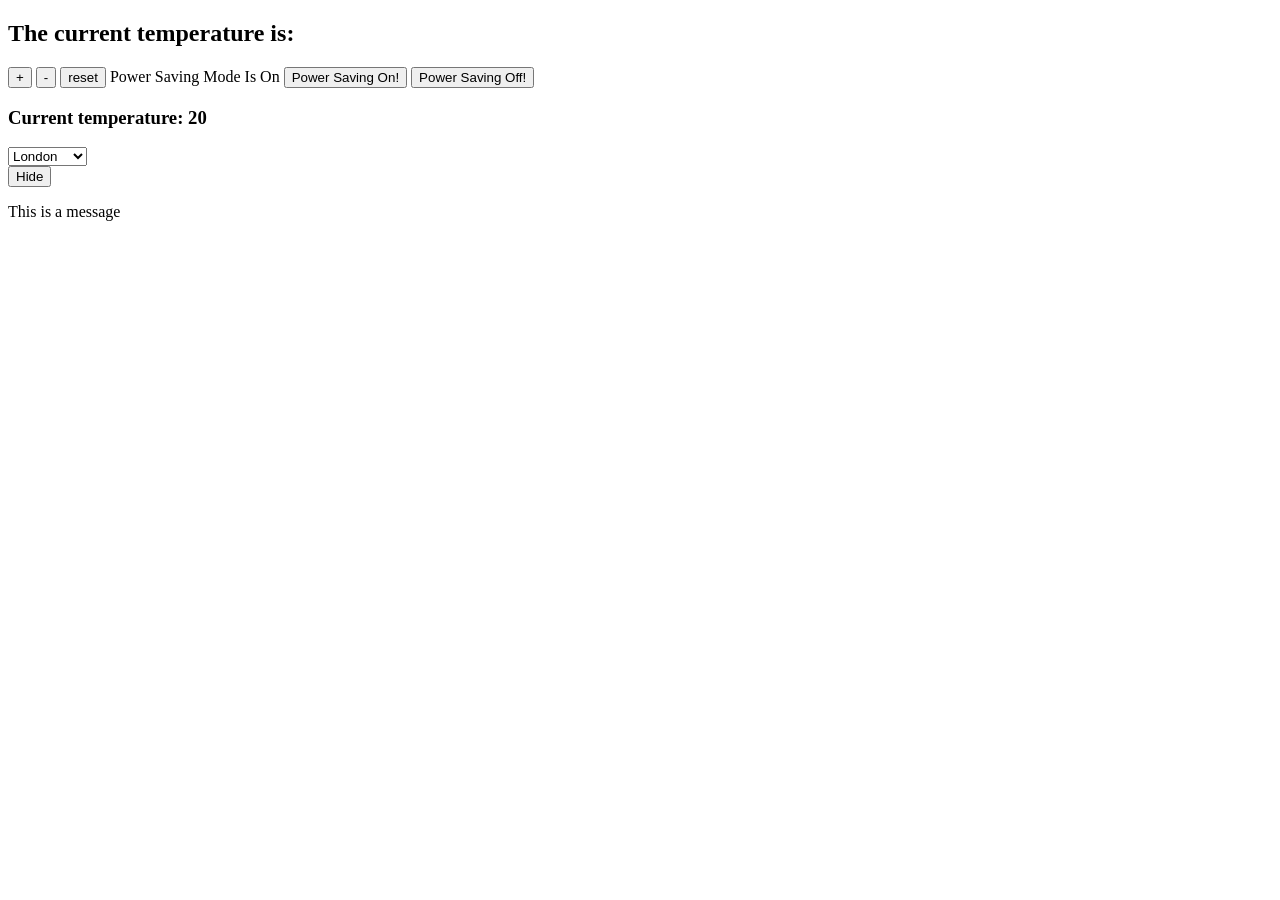
<file: index.html>
<!DOCTYPE html>
<html>
<head>
  <link rel="stylesheet" type="text/css" href="css/style.css" />
  <script
    src="https://code.jquery.com/jquery-3.1.1.js"
    integrity="sha256-16cdPddA6VdVInumRGo6IbivbERE8p7CQR3HzTBuELA="
    crossorigin="anonymous"></script>

  <title>Thermostat</title>
  <body>
    <div id="weather"></div>
    <p><span id="temp"></span></p>
    <p>
      <span id="wind"></span>
    </p>
    <section>
      <h1>The current temperature is: <span id="current-temperature"></span></h1>
      <h1 id="temperature"></h1>
      <p>
        <button id="temperature-up">+</button>
        <button id="temperature-down">-</button>
        <button id="temperature-reset">reset</button>
        Power Saving Mode Is <span id="power-saving-status">On</span>
        <button id="powersaving-on">Power Saving On!</button>
        <button id="powersaving-off">Power Saving Off!</button>
      </p>
      <section>
  <h1>Current temperature: <span id="current-temperature">20</span></h1>
  <select id="current-city">
    <option value="london">London</option>
    <option value="newyork">New York</option>
    <option value="paris">Paris</option>
    <option value="tokyo">Tokyo</option>
  </select>
</section>
      <input type="button" value="Hide" id="hide_message"  />
      <p id="message">
        This is a message
      </p>
    </section>
    <script type ="text/javascript" src="src/Thermostat.js"></script>
    <script type="text/javascript" src="src/Interface.js"></script>

  </body>
</head>
</html>
</file>
<file: css/style.css>
.low {
  color: green;
}

.medium {
  color: grey;
}

.high {
  color: red;
}
</file>
